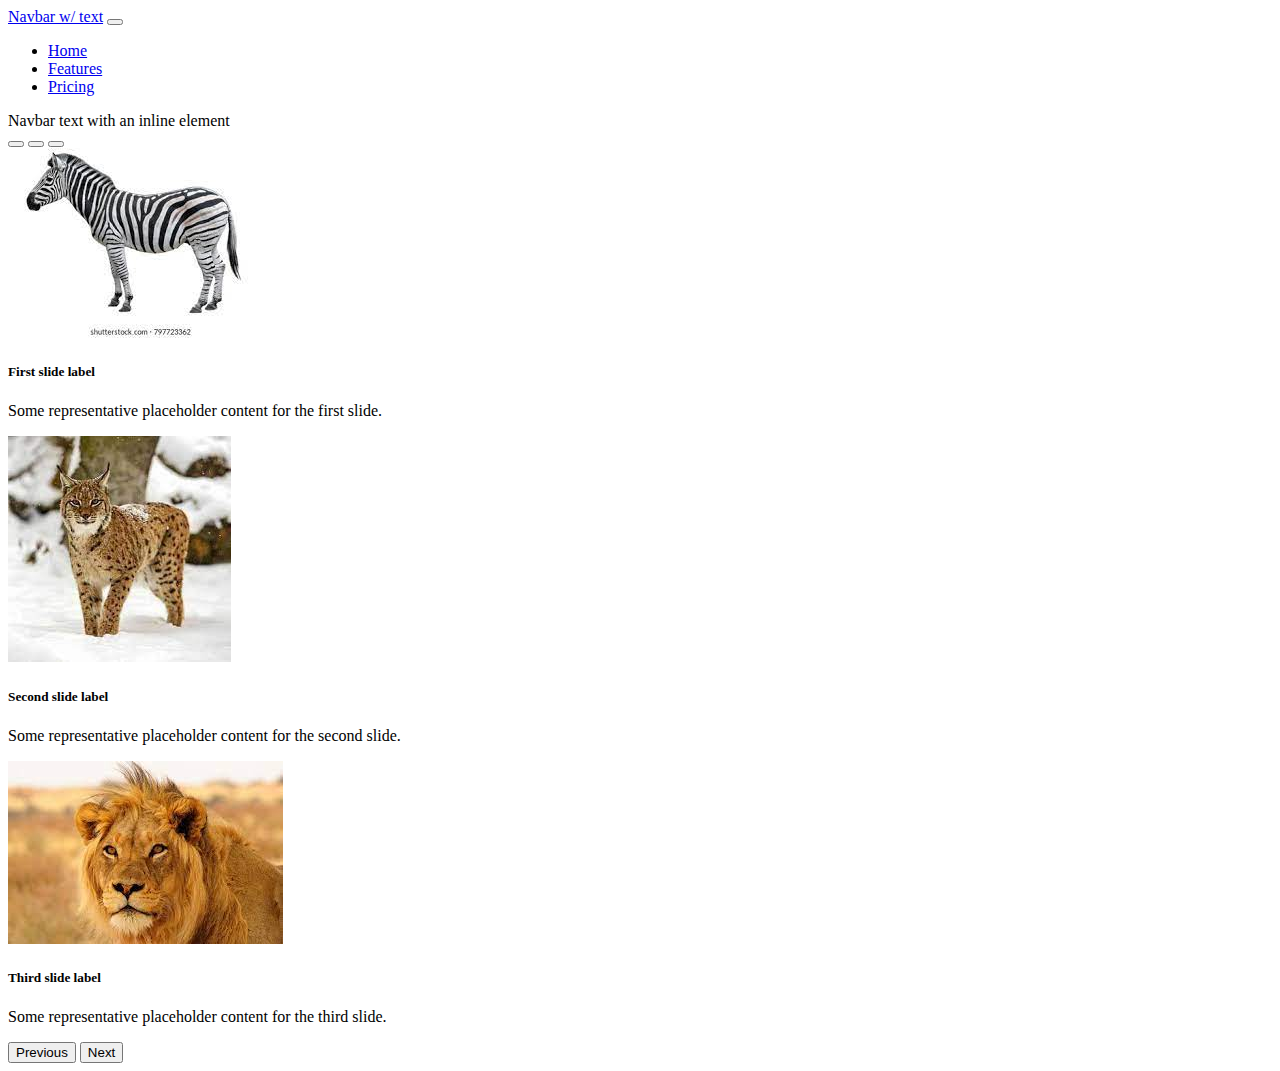
<file: BOOTSTRAPPING.html>
<!DOCTYPE html>
<html>
<head>
	<title>Bootstraps</title>
	<link href="https://cdn.jsdelivr.net/npm/bootstrap@5.1.3/dist/css/bootstrap.min.css" rel="stylesheet" integrity="sha384-1BmE4kWBq78iYhFldvKuhfTAU6auU8tT94WrHftjDbrCEXSU1oBoqyl2QvZ6jIW3" crossorigin="anonymous">
	<link rel="stylesheet" type="text/css" href="styles.css">

</head>
<body>

<nav class="navbar navbar-expand-lg navbar-light bg-light">
  <div class="container-fluid">
    <a class="navbar-brand" href="#">Navbar w/ text</a>
    <button class="navbar-toggler" type="button" data-bs-toggle="collapse" data-bs-target="#navbarText" aria-controls="navbarText" aria-expanded="false" aria-label="Toggle navigation">
      <span class="navbar-toggler-icon"></span>
    </button>
    <div class="collapse navbar-collapse" id="navbarText">
      <ul class="navbar-nav me-auto mb-2 mb-lg-0">
        <li class="nav-item">
          <a class="nav-link active" aria-current="page" href="#">Home</a>
        </li>
        <li class="nav-item">
          <a class="nav-link" href="#">Features</a>
        </li>
        <li class="nav-item">
          <a class="nav-link" href="#">Pricing</a>
        </li>
      </ul>
      <span class="navbar-text">
        Navbar text with an inline element
      </span>
    </div>
  </div>
</nav>
<div id="carouselExampleCaptions" class="carousel slide" data-bs-ride="carousel">
  <div class="carousel-indicators">
    <button type="button" data-bs-target="#carouselExampleCaptions" data-bs-slide-to="0" class="active" aria-current="true" aria-label="Slide 1"></button>
    <button type="button" data-bs-target="#carouselExampleCaptions" data-bs-slide-to="1" aria-label="Slide 2"></button>
    <button type="button" data-bs-target="#carouselExampleCaptions" data-bs-slide-to="2" aria-label="Slide 3"></button>
  </div>
  <div class="carousel-inner">
    <div class="carousel-item active">
      <img src="A.jpg" class="d-block w-100" alt="...">
      <div class="carousel-caption d-none d-md-block">
        <h5>First slide label</h5>
        <p>Some representative placeholder content for the first slide.</p>
      </div>
    </div>
    <div class="carousel-item">
      <img src="B.jpg" class="d-block w-100" alt="...">
      <div class="carousel-caption d-none d-md-block">
        <h5>Second slide label</h5>
        <p>Some representative placeholder content for the second slide.</p>
      </div>
    </div>
    <div class="carousel-item">
      <img src="C.jpg" class="d-block w-100" alt="...">
      <div class="carousel-caption d-none d-md-block">
        <h5>Third slide label</h5>
        <p>Some representative placeholder content for the third slide.</p>
      </div>
    </div>
  </div>
  <button class="carousel-control-prev" type="button" data-bs-target="#carouselExampleCaptions" data-bs-slide="prev">
    <span class="carousel-control-prev-icon" aria-hidden="true"></span>
    <span class="visually-hidden">Previous</span>
  </button>
  <button class="carousel-control-next" type="button" data-bs-target="#carouselExampleCaptions" data-bs-slide="next">
    <span class="carousel-control-next-icon" aria-hidden="true"></span>
    <span class="visually-hidden">Next</span>
  </button>
</div>











</body>
	
<script src="https://cdn.jsdelivr.net/npm/bootstrap@5.1.3/dist/js/bootstrap.bundle.min.js" integrity="sha384-ka7Sk0Gln4gmtz2MlQnikT1wXgYsOg+OMhuP+IlRH9sENBO0LRn5q+8nbTov4+1p" crossorigin="anonymous"></script>
</html>
</file>
<file: styles.css>
selector
properties:value
.carousel-inner
{

    width: 400px;
	height:300px;
	margin:10px;

}
</file>
